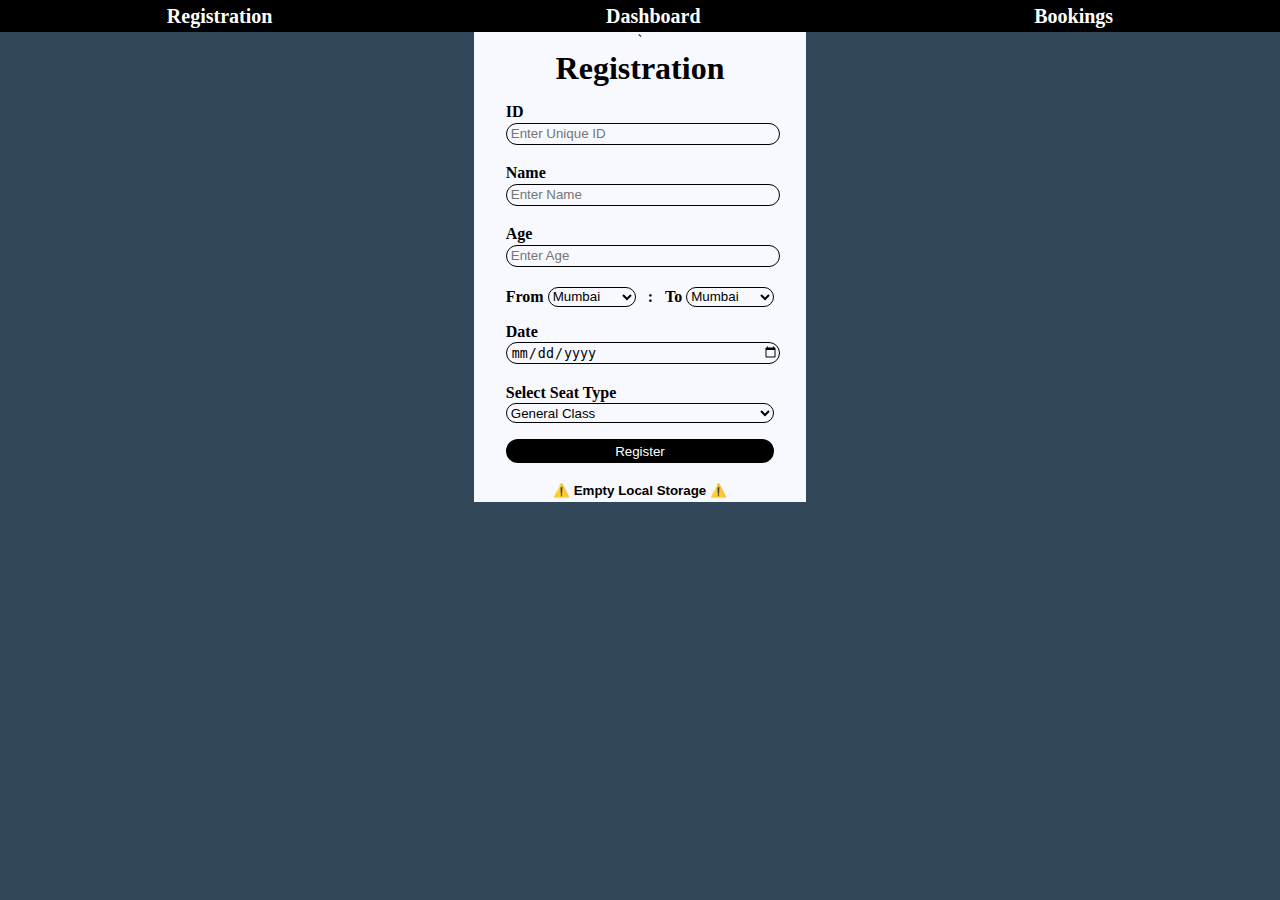
<file: Book-Train-Ticket-main/index.html>
<!DOCTYPE html>
<html lang="en">

<head>
  <meta charset="UTF-8">
  <meta name="viewport" content="width=device-width, initial-scale=1.0">
  <title>Ticket Booking App</title>
  <link rel="stylesheet" href="./style/style.css">
</head>

<body>
  <!-- Navbar Start -->
  <nav class="navbar">
    <ul>
      <li><a href="./index.html" class="nav-link">Registration</a></li>
      <li><a href="./views/dashboard.html" class="nav-link">Dashboard</a></li>
      <li><a href="./views/booking.html" class="nav-link">Bookings</a></li>
    </ul>
  </nav>
  <!-- Navbar End -->

  <!-- Main Content Start -->
  <form>
    <fieldset>
      <legend>`
        <h1>Registration</h1>
      </legend>

      <label for="id"><b>ID</b></label><br>
      <input type="text" name="id" id="id" placeholder="Enter Unique ID" required><br><br>

      <label for="name"><b>Name</b></label><br>
      <input type="text" name="name" id="name" placeholder="Enter Name" required autocomplete="on"><br><br>

      <label for="age"><b>Age</b></label><br>
      <input type="number" min="13" max="150" name="age" id="age" placeholder="Enter Age" required><br><br>

      <section class="from-to">

        <label for="from"><b>From</b></label>
        <select id="from" name="from">
          <option value="Mumbai">Mumbai</option>
          <option value="Pune">Pune</option>
          <option value="Bangalore">Bangalore</option>
          <option value="Hyderabad">Hyderabad</option>
        </select>

        <span><b>&nbsp;&nbsp;:&nbsp;&nbsp;</b></span>

        <label for="to"><b>To</b></label>
        <select id="to" name="to">
          <option value="Mumbai">Mumbai</option>
          <option value="Pune">Pune</option>
          <option value="Bangalore">Bangalore</option>
          <option value="Hyderabad">Hyderabad</option>
        </select>

      </section>

      <label for="date"><b>Date</b></label><br>
      <input type="date" name="date" id="date" placeholder="Enter Unique ID" required><br><br>

      <label for="seat-type"><b>Select Seat Type</b></label><br>
      <select id="seat-type" name="seat-type">
        <option value="General Class">General Class</option>
        <option value="Sleeper Class">Sleeper Class</option>
        <option value="Second Class">Second Class</option>
        <option value="First Class">First Class</option>
      </select><br>
      <button type="submit" id="submit-btn">Register</button>
    </fieldset>
    <button id="delete-db-btn">⚠️ Empty Local Storage ⚠️</button>
  </form>

  <script defer src="./script/register.js"></script>
</body>

</html>
</file>
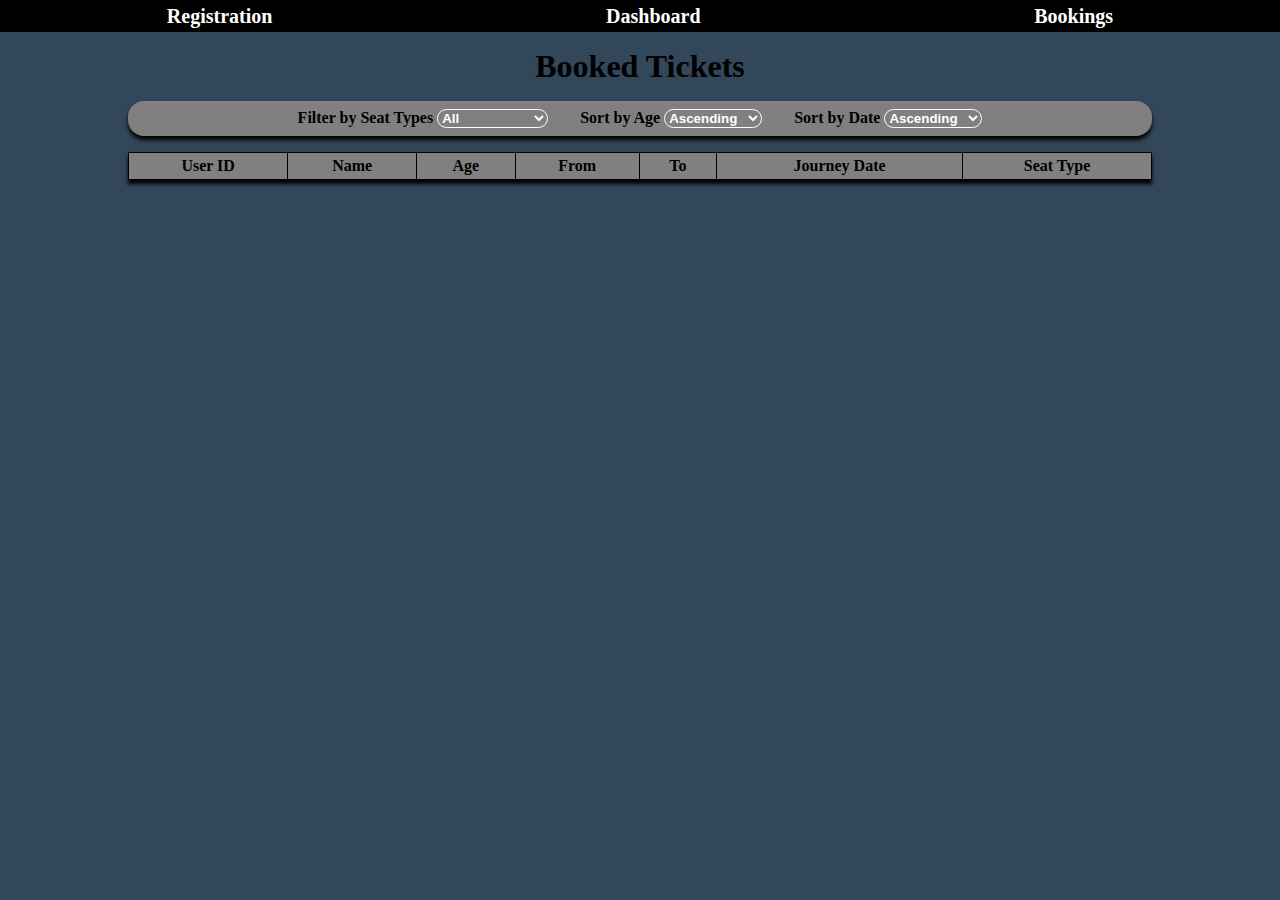
<file: Book-Train-Ticket-main/views/booking.html>
<!DOCTYPE html>
<html lang="en">

<head>
  <meta charset="UTF-8">
  <meta name="viewport" content="width=device-width, initial-scale=1.0">
  <title>Ticket Booking App</title>
  <link rel="stylesheet" href="../style/style.css">
</head>

<body>
  <!-- Navbar Start -->
  <nav class="navbar">
    <ul>
      <li><a href="../index.html" class="nav-link">Registration</a></li>
      <li><a href="./dashboard.html" class="nav-link">Dashboard</a></li>
      <li><a href="./booking.html" class="nav-link">Bookings</a></li>
    </ul>
  </nav>
  <!-- Navbar End -->

  <section class="header">
    <h1>Booked Tickets</h1>
  </section>

  <section class="settings">
    <section class="filter-seats">
      <label for="filter-by-seat"><b>Filter by Seat Types</b></label>
      <select id="filter-by-seat" name="filter-by-seat">
        <option value="All">All</option>
        <option value="General Class">General Class</option>
        <option value="Sleeper Class">Sleeper Class</option>
        <option value="Second Class">Second Class</option>
        <option value="First Class">First Class</option>
      </select>
    </section>

    <section class="sort-age">
      <label for="sort-by-age"><b>Sort by Age</b></label>
      <select id="sort-by-age" name="sort-by-age">
        <option value="ascending">Ascending</option>
        <option value="descending">Descending</option>
      </select>
    </section>

    <section class="sort-date">
      <label for="sort-by-date"><b>Sort by Date</b></label>
      <select id="sort-by-date" name="sort-by-date">
        <option value="ascending">Ascending</option>
        <option value="descending">Descending</option>
      </select>
    </section>
  </section>

  <table>
    <thead id="booking-thead">
      <tr>
        <th>User ID</th>
        <th>Name</th>
        <th>Age</th>
        <th>From</th>
        <th>To</th>
        <th>Journey Date</th>
        <th>Seat Type</th>
      </tr>
    </thead>
    <tbody id="booking-tbody">
      <!-- <tr>
        <td></td>
      </tr> -->
    </tbody>
  </table>

  <script defer src="../script/booking.js"></script>
</body>

</html>
</file>
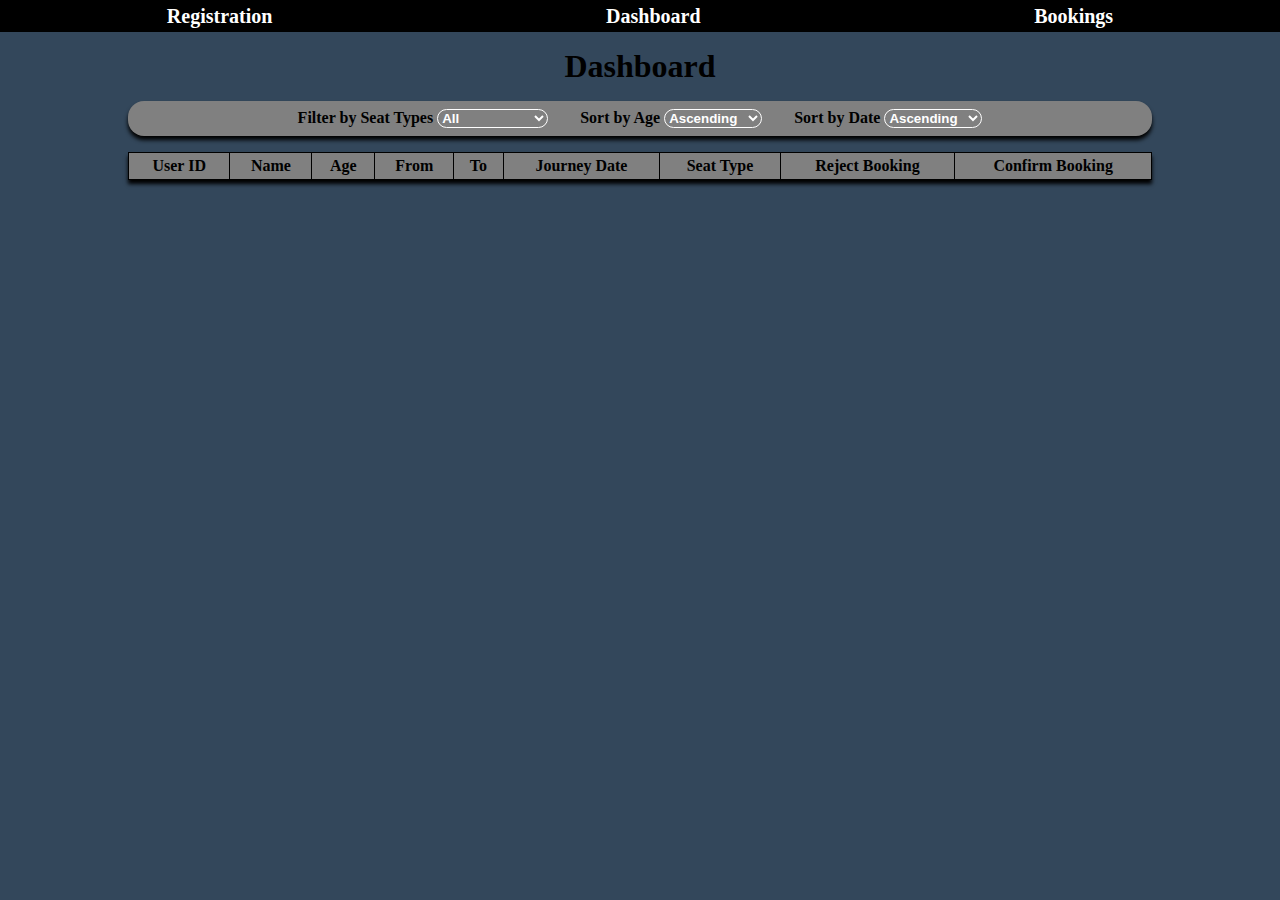
<file: Book-Train-Ticket-main/views/dashboard.html>
<!DOCTYPE html>
<html lang="en">

<head>
  <meta charset="UTF-8">
  <meta name="viewport" content="width=device-width, initial-scale=1.0">
  <title>Ticket Booking App</title>
  <link rel="stylesheet" href="../style/style.css">
</head>

<body>
  <!-- Navbar Start -->
  <nav class="navbar">
    <ul>
      <li><a href="../index.html" class="nav-link">Registration</a></li>
      <li><a href="./dashboard.html" class="nav-link">Dashboard</a></li>
      <li><a href="./booking.html" class="nav-link">Bookings</a></li>
    </ul>
  </nav>
  <!-- Navbar End -->

  <section class="header">
    <h1>Dashboard</h1>
  </section>

  <section class="settings">
    <section class="filter-seats">
      <label for="filter-by-seat"><b>Filter by Seat Types</b></label>
      <select id="filter-by-seat" name="filter-by-seat">
        <option value="All">All</option>
        <option value="General Class">General Class</option>
        <option value="Sleeper Class">Sleeper Class</option>
        <option value="Second Class">Second Class</option>
        <option value="First Class">First Class</option>
      </select>
    </section>

    <section class="sort-age">
      <label for="sort-by-age"><b>Sort by Age</b></label>
      <select id="sort-by-age" name="sort-by-age">
        <option value="ascending">Ascending</option>
        <option value="descending">Descending</option>
      </select>
    </section>

    <section class="sort-date">
      <label for="sort-by-date"><b>Sort by Date</b></label>
      <select id="sort-by-date" name="sort-by-date">
        <option value="ascending">Ascending</option>
        <option value="descending">Descending</option>
      </select>
    </section>
  </section>


  <table>
    <thead id="dashboard-thead">
      <tr>
        <th>User ID</th>
        <th>Name</th>
        <th>Age</th>
        <th>From</th>
        <th>To</th>
        <th>Journey Date</th>
        <th>Seat Type</th>
        <th>Reject Booking</th>
        <th>Confirm Booking</th>
      </tr>
    </thead>
    <tbody id="dashboard-tbody">
      <!-- <tr>
        <td></td>
      </tr> -->
    </tbody>
  </table>

</body>
<script defer src="../script/dashboard.js"></script>

</html>
</file>
<file: Book-Train-Ticket-main/style/style.css>
* {
  margin: 0;
  padding: 0;
}

body {
  box-sizing: border-box;
  display: flex;
  flex-direction: column;
  align-items: center;
  background-color: #33475b;
}

nav {
  height: 2rem;
  width: 100%;
}

ul {
  list-style-type: none;
  display: flex;
  justify-content: space-around;
  align-items: center;
  height: 100%;
  margin: 0;
  background-color: black;
}

li a {
  text-decoration: none;
  color: white;
  font-size: 1.25rem;
  padding: 0rem 0.25rem;
  font-weight: 600;
}

/* Settings: Filter and Sort section */
.settings {
  max-width: 80vw;
  width: 90%;
  height: auto;
  display: flex;
  flex-direction: row;
  flex-wrap: wrap;
  justify-content: center;
  background-color: gray;
  margin: 0rem 0rem 1rem 0rem;
  box-shadow: 0rem 0.25rem 0.25rem;
  border-radius: 1rem;
}

.settings select {
  color: white;
  min-width: 5rem;
  font-weight: bold;
  border: 0.1rem solid white;
  background-color: transparent;
}

.settings select option {
  color: black;
  font-weight: bold;
}

.filter-seats {
  margin: 0.5rem 1rem;
}

.sort-age {
  margin: 0.5rem 1rem;
}

.sort-date {
  margin: 0.5rem 1rem;
}

/* Registration */
form {
  padding: 0rem 1rem;
  background-color: ghostwhite;
}

fieldset {
  padding: 1rem;
  border: 0 solid black;
}

input {
  width: 100%;
  height: 1.25rem;
  margin: 0.10rem 0rem;
  padding: 0rem 0rem 0rem 0.25rem;
  border-radius: 1rem;
  background-color: transparent;
  border: 0.1rem solid black;
}

select {
  background-color: transparent;
  border-style: none;
  border: 0.1rem solid black;
  border-radius: 1rem;
}

legend {
  text-align: center;
}

.from-to {
  margin: 0rem 0rem 1rem 0rem;
}

#date {
  cursor: pointer;
}

#seat-type {
  margin: 0.10rem 0rem 1rem 0rem;
  width: 100%;
}

#from,
#to,
#seat-type {
  height: 1.25rem;
  cursor: pointer;
}

#submit-btn {
  color: white;
  background-color: black;
  width: 100%;
  height: 1.5rem;
  border-style: solid;
  cursor: pointer;
  border-radius: 1rem;
}

#delete-db-btn {
  width: 100%;
  background-color: transparent;
  border-style: none;
  cursor: pointer;
  margin: 0.25rem 0rem;
  transition: 1s ease-in-out;
  font-weight: bold;
}

#delete-db-btn:hover {
  background-color: red;
  color: white;
}

/* Dashboard */
.header {
  margin: 1rem 0rem;
}

.options {
  margin: 0rem 0rem 1rem 0rem;
}

table {
  border-collapse: collapse;
  width: 80%;
  box-shadow: 0rem 0.25rem 0.25rem;
}

th,
td {
  border: 0.01rem solid black;
  padding: 0.25rem 0.50rem;
  text-align: center;
}

#dashboard-thead {
  background-color: gray;
}

#dashboard-tbody {
  background-color: yellow;
  margin: 0rem 0rem 1rem 0rem;
}

.reject-btn {
  color: white;
  background-color: red;
  border-style: solid;
  width: 100%;
  height: 1.25rem;
  border-radius: 1rem;
  font-weight: bold;
  cursor: pointer;
}

.reject-btn:active {
  background-color: white;
  color: red;
}

.confirm-btn {
  color: white;
  background-color: green;
  border-style: solid;
  width: 100%;
  height: 1.25rem;
  border-radius: 1rem;
  font-weight: bold;
  cursor: pointer;
}

.confirm-btn:active {
  background-color: white;
  color: green;
}

/* Booking */
#booking-thead {
  background-color: gray;
}

#booking-tbody {
  background-color: aqua;
}
</file>
